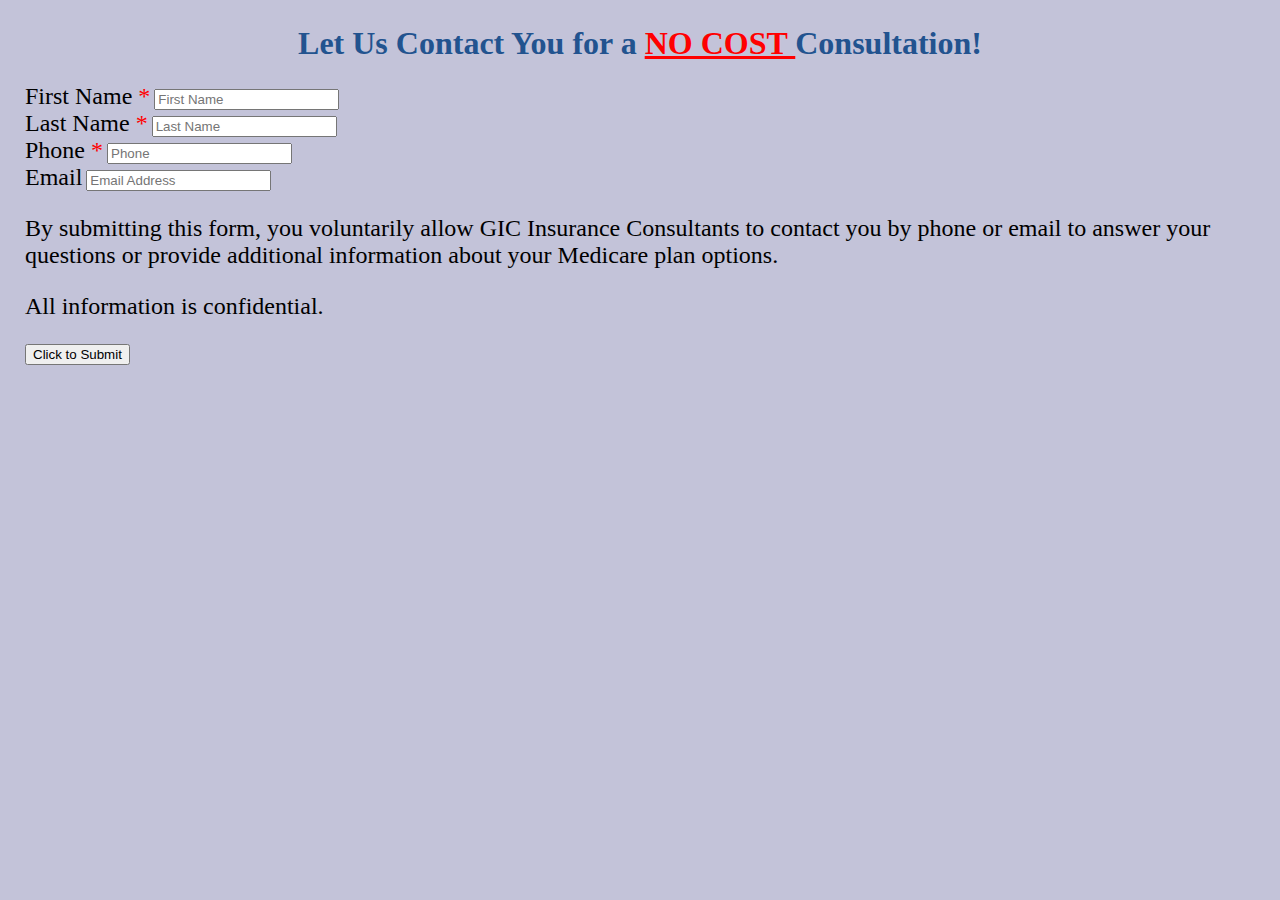
<file: formSubmit.html>
<!DOCTYPE html>
<html lang="en">

	<head>
		<!-- Required meta tags -->
		<meta charset="utf-8" />
		<meta name="viewport" content="width=device-width, initial-scale=1" />

		<!-- Bootstrap CSS -->
		<link href="https://cdn.jsdelivr.net/npm/bootstrap@5.0.0-beta2/dist/css/bootstrap.min.css" rel="stylesheet"
			integrity="sha384-BmbxuPwQa2lc/FVzBcNJ7UAyJxM6wuqIj61tLrc4wSX0szH/Ev+nYRRuWlolflfl"
			crossorigin="anonymous" />

		<title>GIC Insurance Consultants</title>
		<link rel="stylesheet" href="style.css" />
		<link rel="apple-touch-icon" sizes="180x180" href="images/favicon_io (1)/apple-touch-icon.png" />
		<link rel="icon" type="image/png" sizes="32x32" href="images/favicon_io (1)/favicon-32x32.png" />
		<link rel="icon" type="image/png" sizes="16x16" href="images/favicon_io (1)/favicon-16x16.png" />
		<link rel="manifest" href="images/favicon_io (1)/site.webmanifest" />
	</head>

	<body>
		<!-- Contact Form -->
		<div class="container">
			<h1 style="color: rgb(34, 83, 143); text-align: center">
				Let Us Contact You for a
				<span style="color: red; text-decoration: underline">NO COST </span>
				Consultation!
			</h1>
			<form target="_blank" action="https://formsubmit.co/eric.v3355@gmail.com" method="POST"
				class="row g-3 contact border border-primary border-5">
				<div class="form-group">
					<div class="row">
						<div class="col-md-6">
							<label for="First Name" class="form-label">First Name <span
									style="color: red">*</span></label>
							<input type="text" name="First Name" class="form-control" placeholder="First Name"
								required />
						</div>
						<div class="col-md-6">
							<label for="Last Name" class="form-label">Last Name <span
									style="color: red">*</span></label>
							<input type="text" name="Last Name" class="form-control" placeholder="Last Name" required />
						</div>
					</div>

					<div class="row">
						<div class="col-12">
							<label for="phone" class="form-label">Phone <span style="color: red">*</span></label>
							<input type="tel" name="Phone" class="form-control" placeholder="Phone" required />
						</div>
						<div class="col-12">
							<label for="email" class="form-label">Email</label>
							<input type="email" name="Email" class="form-control" placeholder="Email Address"
								required />
						</div>
					</div>
				</div>
				<div class="col-12">
					<p>
						By submitting this form, you voluntarily allow GIC Insurance
						Consultants to contact you by phone or email to answer your
						questions or provide additional information about your Medicare plan
						options.
					</p>
					<p>All information is confidential.</p>
				</div>

				<input type="hidden" name="_next" value="http://127.0.0.1:5500/formSubmit.html" />

				<button type="submit"
					class="btn btn-primary border border-3 border-dark btn-block d-grid gap-2 col-2 mx-auto">
					Click to Submit
				</button>
			</form>
		</div>
	</body>

</html>
</file>
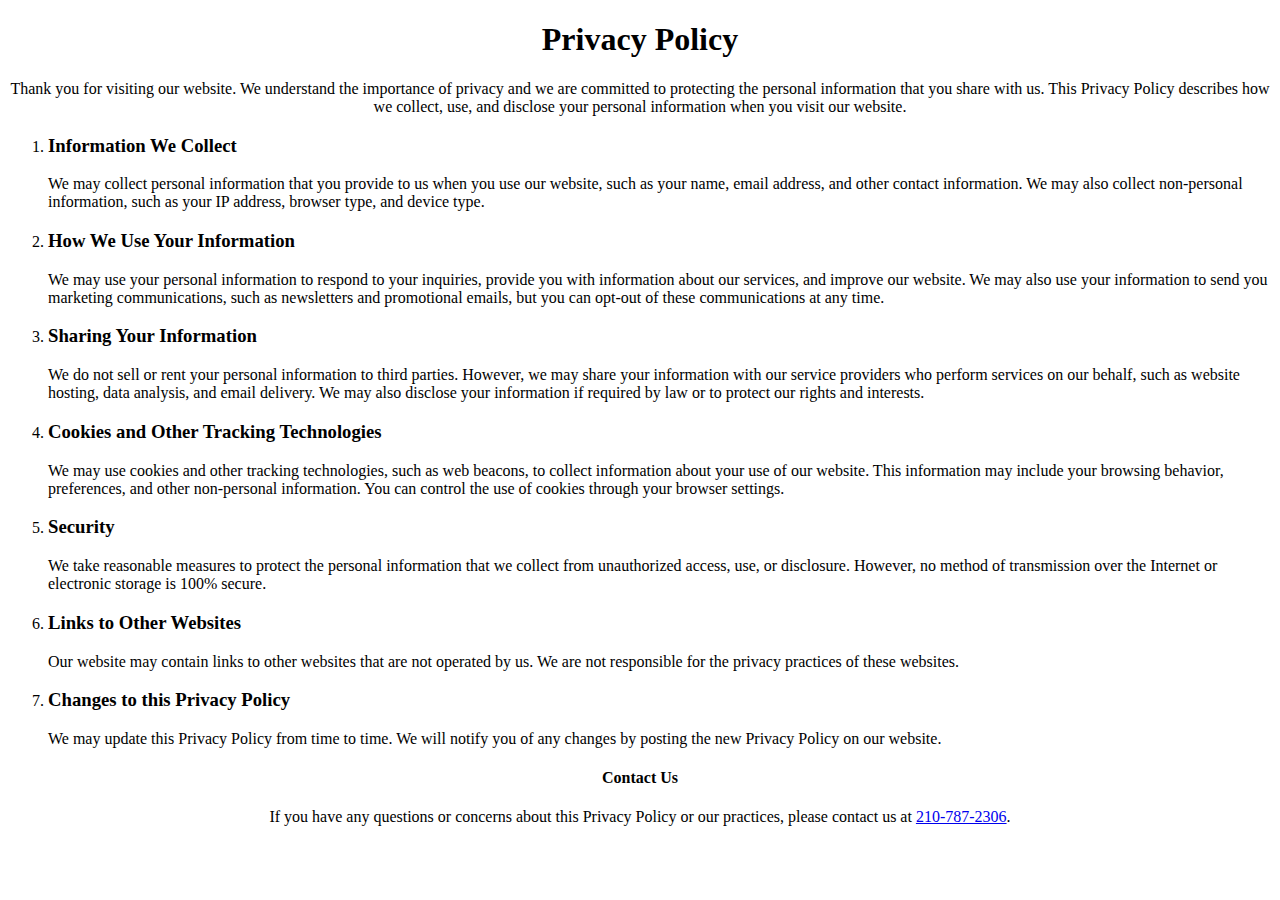
<file: privacyPolicy.html>
<!DOCTYPE html>
<html lang="en">
<head>
		<!-- Required meta tags -->
		<meta charset="utf-8" />
		<meta name="viewport" content="width=device-width, initial-scale=1" />

		<!-- Bootstrap CSS -->
		<link
			href="https://cdn.jsdelivr.net/npm/bootstrap@5.0.0-beta2/dist/css/bootstrap.min.css"
			rel="stylesheet"
			integrity="sha384-BmbxuPwQa2lc/FVzBcNJ7UAyJxM6wuqIj61tLrc4wSX0szH/Ev+nYRRuWlolflfl"
			crossorigin="anonymous"
		/>

		<title>Privacy Policy</title>
		<link rel="stylesheet" href="privacyStyle.css" />
		<link
			rel="apple-touch-icon"
			sizes="180x180"
			href="images/favicon_io (1)/apple-touch-icon.png"
		/>
		<link
			rel="icon"
			type="image/png"
			sizes="32x32"
			href="images/favicon_io (1)/favicon-32x32.png"
		/>
		<link
			rel="icon"
			type="image/png"
			sizes="16x16"
			href="images/favicon_io (1)/favicon-16x16.png"
		/>
		<link rel="manifest" href="images/favicon_io (1)/site.webmanifest" />
</head>
<body>

    <h1>Privacy Policy</h1>

    <p>
         Thank you for visiting our website. We understand the importance of privacy and we are committed to protecting the personal information that you share with us. This Privacy Policy describes how we collect, use, and disclose your personal information when you visit our website.   
    </p>

    <ol>    
        <li>
            <h3>Information We Collect</h3>
            We may collect personal information that you provide to us when you use our website, such as your name, email address, and other contact information. We may also collect non-personal information, such as your IP address, browser type, and device type.
        </li>
        <li>
            <h3>How We Use Your Information</h3>
            We may use your personal information to respond to your inquiries, provide you with information about our services, and improve our website. We may also use your information to send you marketing communications, such as newsletters and promotional emails, but you can opt-out of these communications at any time.
        </li>
        <li>
            <h3>Sharing Your Information</h3>
            We do not sell or rent your personal information to third parties. However, we may share your information with our service providers who perform services on our behalf, such as website hosting, data analysis, and email delivery. We may also disclose your information if required by law or to protect our rights and interests.
        </li>
        <li>
            <h3>Cookies and Other Tracking Technologies</h3>
            We may use cookies and other tracking technologies, such as web beacons, to collect information about your use of our website. This information may include your browsing behavior, preferences, and other non-personal information. You can control the use of cookies through your browser settings.
        </li>
        <li>
            <h3>Security</h3>
            We take reasonable measures to protect the personal information that we collect from unauthorized access, use, or disclosure. However, no method of transmission over the Internet or electronic storage is 100% secure.
        </li>
        <li>
            <h3>Links to Other Websites</h3>
            Our website may contain links to other websites that are not operated by us. We are not responsible for the privacy practices of these websites.
        </li>
        <li>
            <h3>Changes to this Privacy Policy</h3>
            We may update this Privacy Policy from time to time. We will notify you of any changes by posting the new Privacy Policy on our website.
        </li>
    </ol>

    <h4>Contact Us</h4>

    <p>If you have any questions or concerns about this Privacy Policy or our practices, please contact us at <a href="tel:2107872306"> 210-787-2306</a>.
    </p>

</body>
</html>
</file>
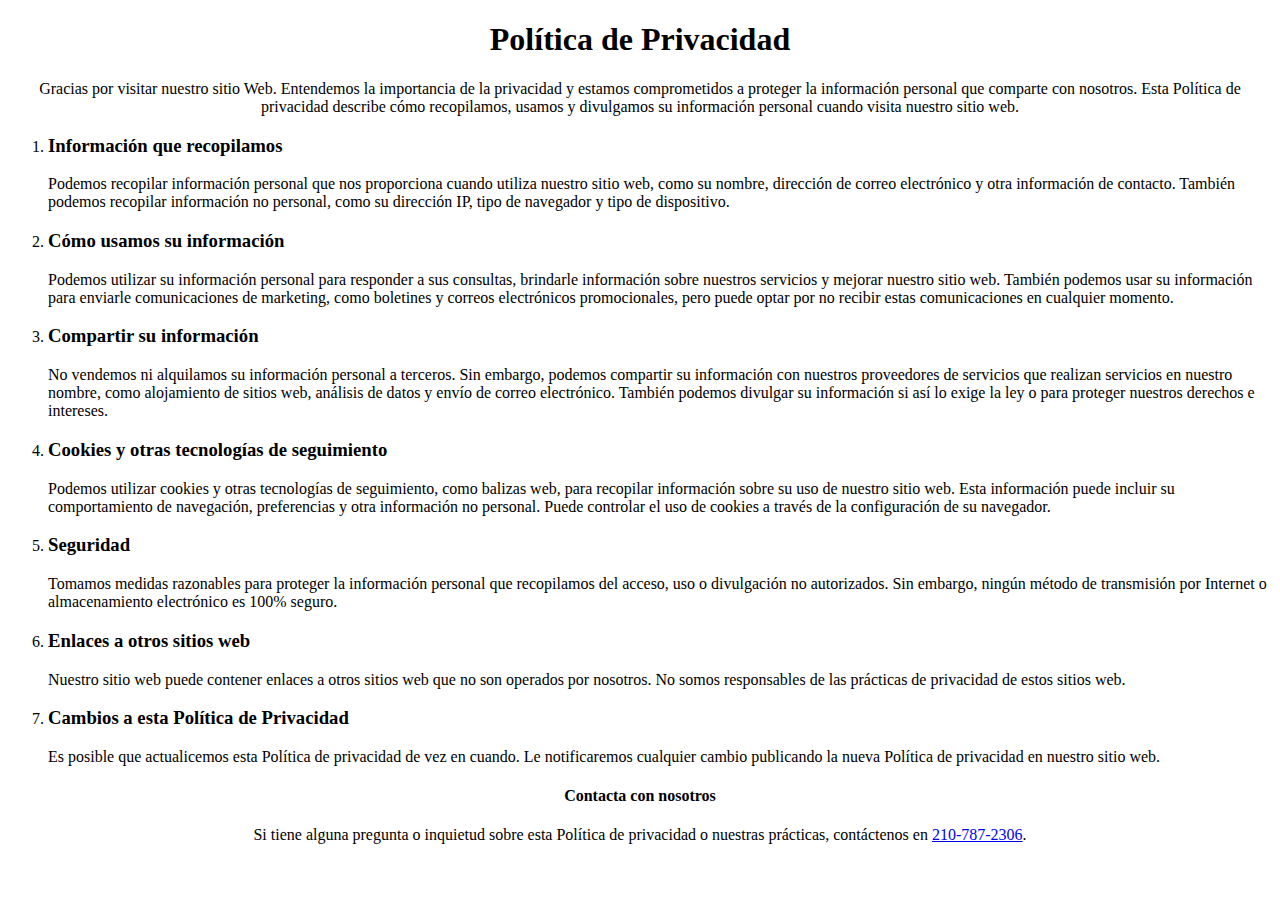
<file: spanishPrivacyPolicy.html>
<!DOCTYPE html>
<html lang="en">
<head>
		<!-- Required meta tags -->
		<meta charset="utf-8" />
		<meta name="viewport" content="width=device-width, initial-scale=1" />

		<!-- Bootstrap CSS -->
		<link
			href="https://cdn.jsdelivr.net/npm/bootstrap@5.0.0-beta2/dist/css/bootstrap.min.css"
			rel="stylesheet"
			integrity="sha384-BmbxuPwQa2lc/FVzBcNJ7UAyJxM6wuqIj61tLrc4wSX0szH/Ev+nYRRuWlolflfl"
			crossorigin="anonymous"
		/>

		<title>Política de Privacidad</title>
		<link rel="stylesheet" href="privacyStyle.css" />
		<link
			rel="apple-touch-icon"
			sizes="180x180"
			href="images/favicon_io (1)/apple-touch-icon.png"
		/>
		<link
			rel="icon"
			type="image/png"
			sizes="32x32"
			href="images/favicon_io (1)/favicon-32x32.png"
		/>
		<link
			rel="icon"
			type="image/png"
			sizes="16x16"
			href="images/favicon_io (1)/favicon-16x16.png"
		/>
		<link rel="manifest" href="images/favicon_io (1)/site.webmanifest" />
</head>
<body>

    <h1>Política de Privacidad</h1>

    <p>
        Gracias por visitar nuestro sitio Web. Entendemos la importancia de la privacidad y estamos comprometidos a proteger la información personal que comparte con nosotros. Esta Política de privacidad describe cómo recopilamos, usamos y divulgamos su información personal cuando visita nuestro sitio web.   
    </p>

    <ol>    
        <li>
            <h3>Información que recopilamos</h3>
            Podemos recopilar información personal que nos proporciona cuando utiliza nuestro sitio web, como su nombre, dirección de correo electrónico y otra información de contacto. También podemos recopilar información no personal, como su dirección IP, tipo de navegador y tipo de dispositivo.
        </li>
        <li>
            <h3>Cómo usamos su información</h3>
            Podemos utilizar su información personal para responder a sus consultas, brindarle información sobre nuestros servicios y mejorar nuestro sitio web. También podemos usar su información para enviarle comunicaciones de marketing, como boletines y correos electrónicos promocionales, pero puede optar por no recibir estas comunicaciones en cualquier momento.
        </li>
        <li>
            <h3>Compartir su información</h3>
            No vendemos ni alquilamos su información personal a terceros. Sin embargo, podemos compartir su información con nuestros proveedores de servicios que realizan servicios en nuestro nombre, como alojamiento de sitios web, análisis de datos y envío de correo electrónico. También podemos divulgar su información si así lo exige la ley o para proteger nuestros derechos e intereses.
        </li>
        <li>
            <h3>Cookies y otras tecnologías de seguimiento</h3>
            Podemos utilizar cookies y otras tecnologías de seguimiento, como balizas web, para recopilar información sobre su uso de nuestro sitio web. Esta información puede incluir su comportamiento de navegación, preferencias y otra información no personal. Puede controlar el uso de cookies a través de la configuración de su navegador.
        </li>
        <li>
            <h3>Seguridad</h3>
            Tomamos medidas razonables para proteger la información personal que recopilamos del acceso, uso o divulgación no autorizados. Sin embargo, ningún método de transmisión por Internet o almacenamiento electrónico es 100% seguro.
        </li>
        <li>
            <h3>Enlaces a otros sitios web</h3>
            Nuestro sitio web puede contener enlaces a otros sitios web que no son operados por nosotros. No somos responsables de las prácticas de privacidad de estos sitios web.
        </li>
        <li>
            <h3>Cambios a esta Política de Privacidad</h3>
            Es posible que actualicemos esta Política de privacidad de vez en cuando. Le notificaremos cualquier cambio publicando la nueva Política de privacidad en nuestro sitio web.
        </li>
    </ol>

    <h4>Contacta con nosotros</h4>
    
    <p>Si tiene alguna pregunta o inquietud sobre esta Política de privacidad o nuestras prácticas, contáctenos en <a href="tel:2107872306"> 210-787-2306</a>.
    </p>

</body>
</html>
</file>
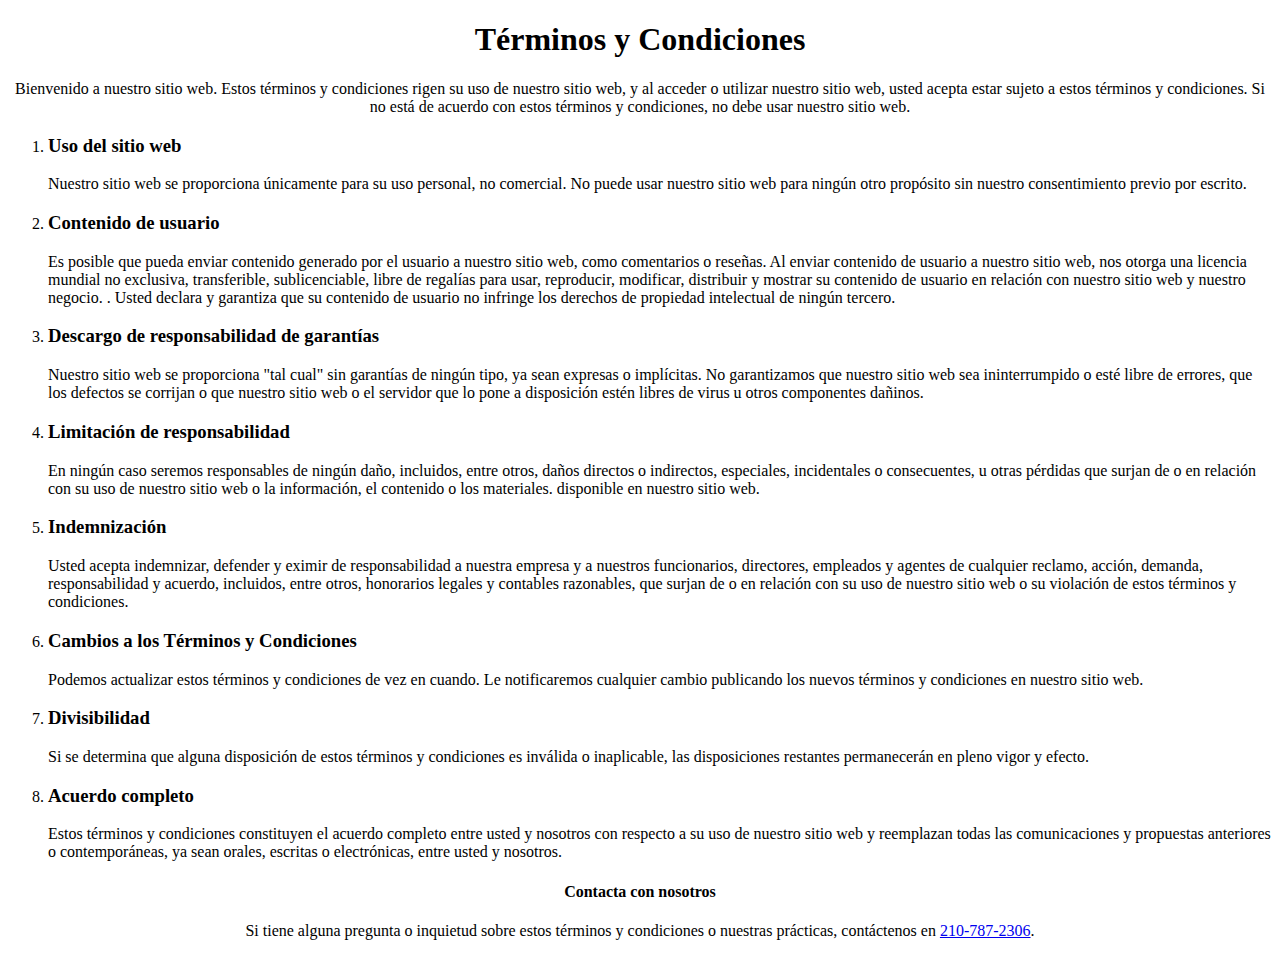
<file: spanishTermsAndConditions.html>
<!DOCTYPE html>
<html lang="en">
<head>
		<!-- Required meta tags -->
		<meta charset="utf-8" />
		<meta name="viewport" content="width=device-width, initial-scale=1" />

		<!-- Bootstrap CSS -->
		<link
			href="https://cdn.jsdelivr.net/npm/bootstrap@5.0.0-beta2/dist/css/bootstrap.min.css"
			rel="stylesheet"
			integrity="sha384-BmbxuPwQa2lc/FVzBcNJ7UAyJxM6wuqIj61tLrc4wSX0szH/Ev+nYRRuWlolflfl"
			crossorigin="anonymous"
		/>

		<title>Términos y Condiciones</title>
		<link rel="stylesheet" href="privacyStyle.css" />
		<link
			rel="apple-touch-icon"
			sizes="180x180"
			href="images/favicon_io (1)/apple-touch-icon.png"
		/>
		<link
			rel="icon"
			type="image/png"
			sizes="32x32"
			href="images/favicon_io (1)/favicon-32x32.png"
		/>
		<link
			rel="icon"
			type="image/png"
			sizes="16x16"
			href="images/favicon_io (1)/favicon-16x16.png"
		/>
		<link rel="manifest" href="images/favicon_io (1)/site.webmanifest" />
</head>
<body>

    <h1>Términos y Condiciones</h1>

    <p>
        Bienvenido a nuestro sitio web. Estos términos y condiciones rigen su uso de nuestro sitio web, y al acceder o utilizar nuestro sitio web, usted acepta estar sujeto a estos términos y condiciones. Si no está de acuerdo con estos términos y condiciones, no debe usar nuestro sitio web. 
    </p>

    <ol>    
        <li>
            <h3>Uso del sitio web</h3>
            Nuestro sitio web se proporciona únicamente para su uso personal, no comercial. No puede usar nuestro sitio web para ningún otro propósito sin nuestro consentimiento previo por escrito.
        </li>
        <li>
            <h3>Contenido de usuario</h3>
            Es posible que pueda enviar contenido generado por el usuario a nuestro sitio web, como comentarios o reseñas. Al enviar contenido de usuario a nuestro sitio web, nos otorga una licencia mundial no exclusiva, transferible, sublicenciable, libre de regalías para usar, reproducir, modificar, distribuir y mostrar su contenido de usuario en relación con nuestro sitio web y nuestro negocio. . Usted declara y garantiza que su contenido de usuario no infringe los derechos de propiedad intelectual de ningún tercero.
        </li>
        <li>
            <h3>Descargo de responsabilidad de garantías</h3>
            Nuestro sitio web se proporciona "tal cual" sin garantías de ningún tipo, ya sean expresas o implícitas. No garantizamos que nuestro sitio web sea ininterrumpido o esté libre de errores, que los defectos se corrijan o que nuestro sitio web o el servidor que lo pone a disposición estén libres de virus u otros componentes dañinos.
        </li>
        <li>
            <h3>Limitación de responsabilidad</h3>
            En ningún caso seremos responsables de ningún daño, incluidos, entre otros, daños directos o indirectos, especiales, incidentales o consecuentes, u otras pérdidas que surjan de o en relación con su uso de nuestro sitio web o la información, el contenido o los materiales. disponible en nuestro sitio web.
        </li>
        <li>
            <h3>Indemnización</h3>
            Usted acepta indemnizar, defender y eximir de responsabilidad a nuestra empresa y a nuestros funcionarios, directores, empleados y agentes de cualquier reclamo, acción, demanda, responsabilidad y acuerdo, incluidos, entre otros, honorarios legales y contables razonables, que surjan de o en relación con su uso de nuestro sitio web o su violación de estos términos y condiciones.
        </li>
        <li>
            <h3>Cambios a los Términos y Condiciones</h3>
            Podemos actualizar estos términos y condiciones de vez en cuando. Le notificaremos cualquier cambio publicando los nuevos términos y condiciones en nuestro sitio web.
        </li>
        <li>
            <h3>Divisibilidad</h3>
            Si se determina que alguna disposición de estos términos y condiciones es inválida o inaplicable, las disposiciones restantes permanecerán en pleno vigor y efecto.
        </li>
        <li>
            <h3>Acuerdo completo</h3>
            Estos términos y condiciones constituyen el acuerdo completo entre usted y nosotros con respecto a su uso de nuestro sitio web y reemplazan todas las comunicaciones y propuestas anteriores o contemporáneas, ya sean orales, escritas o electrónicas, entre usted y nosotros.
        </li>
    </ol>

    <h4>Contacta con nosotros</h4>

    <p>Si tiene alguna pregunta o inquietud sobre estos términos y condiciones o nuestras prácticas, contáctenos en <a href="tel:2107872306"> 210-787-2306</a>.
    </p>

</body>
</html>
</file>
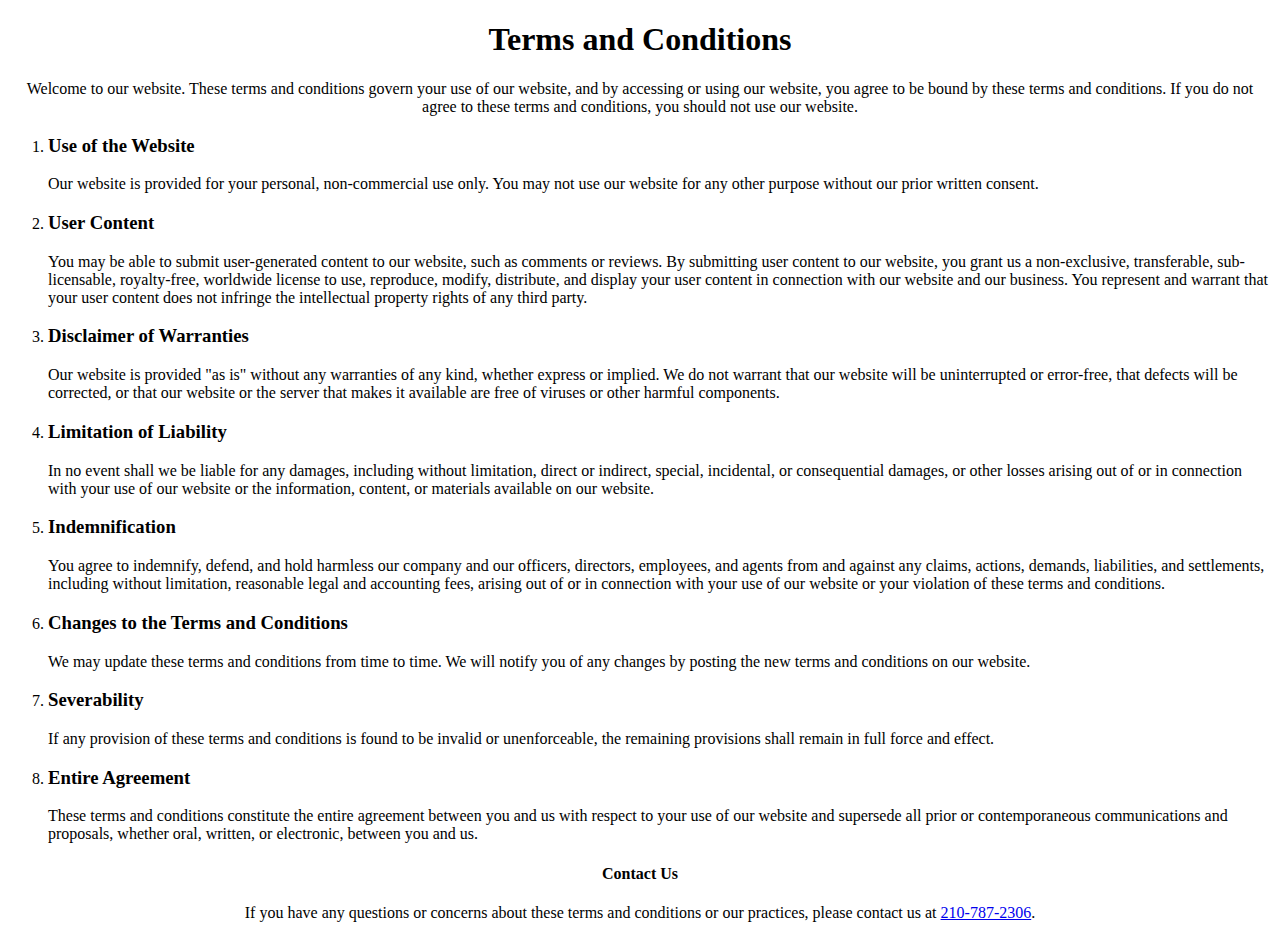
<file: termsAndConditions.html>
<!DOCTYPE html>
<html lang="en">
<head>
		<!-- Required meta tags -->
		<meta charset="utf-8" />
		<meta name="viewport" content="width=device-width, initial-scale=1" />

		<!-- Bootstrap CSS -->
		<link
			href="https://cdn.jsdelivr.net/npm/bootstrap@5.0.0-beta2/dist/css/bootstrap.min.css"
			rel="stylesheet"
			integrity="sha384-BmbxuPwQa2lc/FVzBcNJ7UAyJxM6wuqIj61tLrc4wSX0szH/Ev+nYRRuWlolflfl"
			crossorigin="anonymous"
		/>

		<title>Terms and Conditions</title>
		<link rel="stylesheet" href="privacyStyle.css" />
		<link
			rel="apple-touch-icon"
			sizes="180x180"
			href="images/favicon_io (1)/apple-touch-icon.png"
		/>
		<link
			rel="icon"
			type="image/png"
			sizes="32x32"
			href="images/favicon_io (1)/favicon-32x32.png"
		/>
		<link
			rel="icon"
			type="image/png"
			sizes="16x16"
			href="images/favicon_io (1)/favicon-16x16.png"
		/>
		<link rel="manifest" href="images/favicon_io (1)/site.webmanifest" />
</head>
<body>

    <h1>Terms and Conditions</h1>

    <p>
        Welcome to our website. These terms and conditions govern your use of our website, and by accessing or using our website, you agree to be bound by these terms and conditions. If you do not agree to these terms and conditions, you should not use our website.   
    </p>

    <ol>    
        <li>
            <h3>Use of the Website</h3>
            Our website is provided for your personal, non-commercial use only. You may not use our website for any other purpose without our prior written consent.
        </li>
        <li>
            <h3>User Content</h3>
            You may be able to submit user-generated content to our website, such as comments or reviews. By submitting user content to our website, you grant us a non-exclusive, transferable, sub-licensable, royalty-free, worldwide license to use, reproduce, modify, distribute, and display your user content in connection with our website and our business. You represent and warrant that your user content does not infringe the intellectual property rights of any third party.
        </li>
        <li>
            <h3>Disclaimer of Warranties</h3>
            Our website is provided "as is" without any warranties of any kind, whether express or implied. We do not warrant that our website will be uninterrupted or error-free, that defects will be corrected, or that our website or the server that makes it available are free of viruses or other harmful components.
        </li>
        <li>
            <h3>Limitation of Liability</h3>
            In no event shall we be liable for any damages, including without limitation, direct or indirect, special, incidental, or consequential damages, or other losses arising out of or in connection with your use of our website or the information, content, or materials available on our website.
        </li>
        <li>
            <h3>Indemnification</h3>
            You agree to indemnify, defend, and hold harmless our company and our officers, directors, employees, and agents from and against any claims, actions, demands, liabilities, and settlements, including without limitation, reasonable legal and accounting fees, arising out of or in connection with your use of our website or your violation of these terms and conditions.
        </li>
        <li>
            <h3>Changes to the Terms and Conditions</h3>
            We may update these terms and conditions from time to time. We will notify you of any changes by posting the new terms and conditions on our website.
        </li>
        <li>
            <h3>Severability</h3>
            If any provision of these terms and conditions is found to be invalid or unenforceable, the remaining provisions shall remain in full force and effect.
        </li>
        <li>
            <h3>Entire Agreement</h3>
            These terms and conditions constitute the entire agreement between you and us with respect to your use of our website and supersede all prior or contemporaneous communications and proposals, whether oral, written, or electronic, between you and us.
        </li>
    </ol>

    <h4>Contact Us</h4>

    <p>If you have any questions or concerns about these terms and conditions or our practices, please contact us at <a href="tel:2107872306"> 210-787-2306</a>.
    </p>

</body>
</html>
</file>
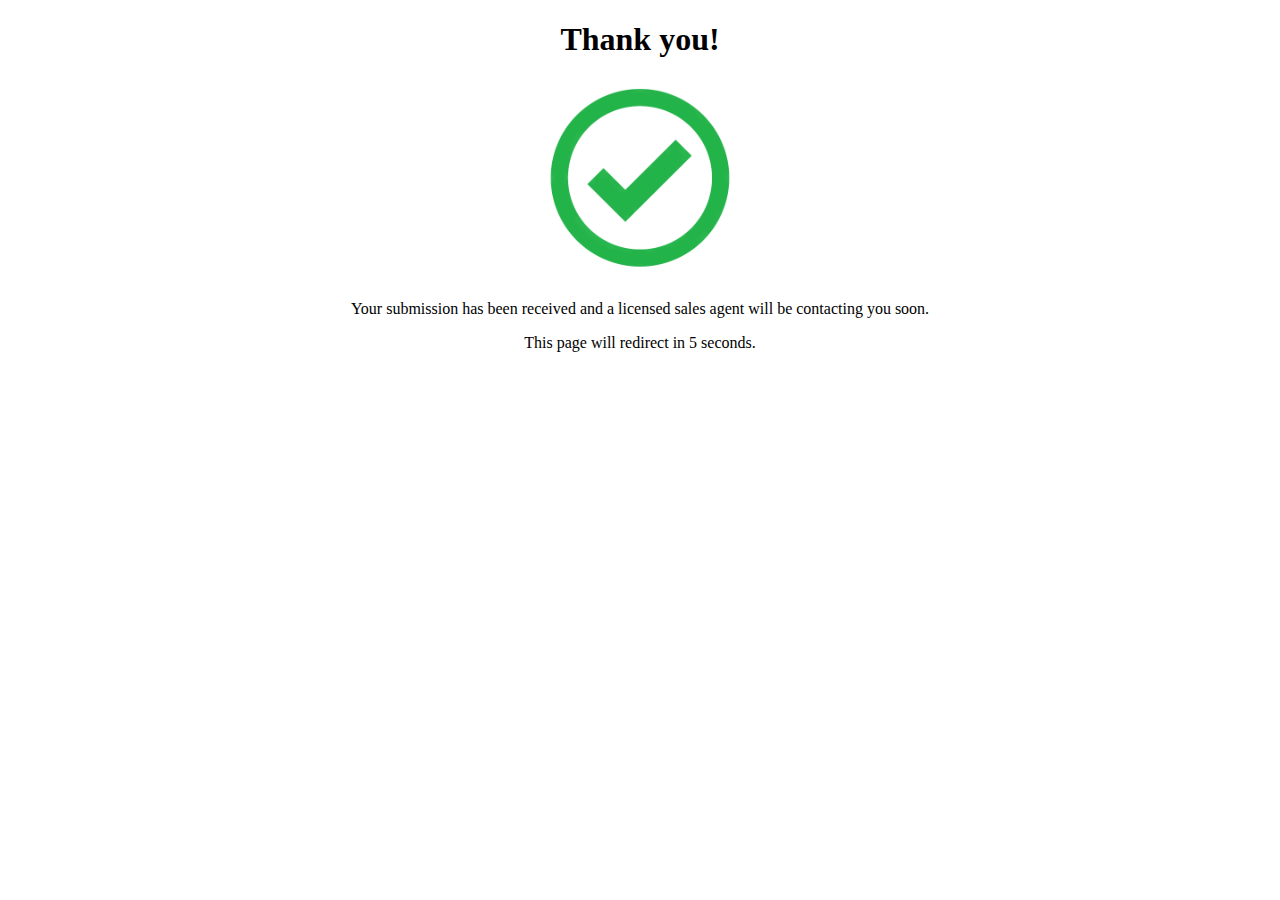
<file: thankYou.html>
<!DOCTYPE html>
<html lang="en">
<head>
    <meta charset="UTF-8">
    <meta http-equiv="X-UA-Compatible" content="IE=edge">
    <meta name="viewport" content="width=device-width, initial-scale=1.0">
    <title>Thank You</title>
    <link
    rel="apple-touch-icon"
    sizes="180x180"
    href="images/favicon_gic/apple-touch-icon.png"
/>
<link
    rel="icon"
    type="image/png"
    sizes="32x32"
    href="images/favicon_gic/favicon-32x32.png"
/>
<link
    rel="icon"
    type="image/png"
    sizes="16x16"
    href="images/favicon_gic/favicon-16x16.png"
/>
<link rel="manifest" href="images/favicon_gic/site.webmanifest" />
</head>
<body>
    <div style="text-align:center;">
        <h1>Thank you!</h1>
        <img src="images/122-1226306_circle-green-check-png-green-check-in-circle.png" alt="" style="height: 200px;">
        <p>Your submission has been received and a licensed sales agent will be contacting you soon.</p>
        <p>This page will redirect in <span id="timer">5</span> seconds.</p>
        <!-- <p>This page will redirect in <span>5 </span>seconds.</p> -->
    </div>
        
    <script type="text/javascript">
        var count = 5;
        var redirect = "index.html";
        function countDown() {
        if(count >= 0){
        document.getElementById("timer").innerHTML = count--;
        setTimeout("countDown()", 1000);
        }else{
        window.location.href = redirect;
        }
        }
        //countDown(); below starts countDown() function
        //countDown();
    </script>
</body>
</html>
</file>
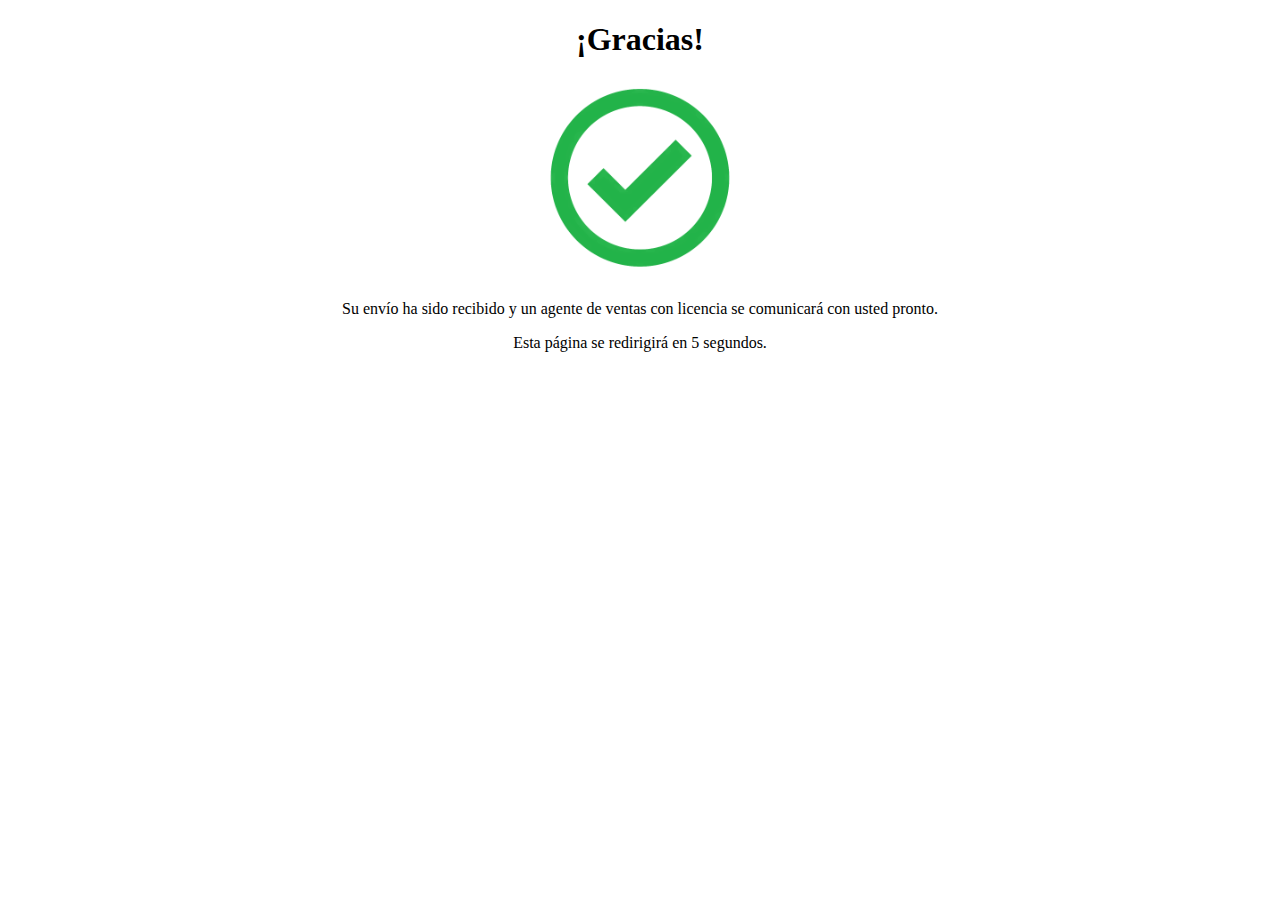
<file: thankYouSpanish.html>
<!DOCTYPE html>
<html lang="en">
<head>
    <meta charset="UTF-8">
    <meta http-equiv="X-UA-Compatible" content="IE=edge">
    <meta name="viewport" content="width=device-width, initial-scale=1.0">
    <title>¡Gracias!</title>
    <link
    rel="apple-touch-icon"
    sizes="180x180"
    href="images/favicon_gic/apple-touch-icon.png"
/>
<link
    rel="icon"
    type="image/png"
    sizes="32x32"
    href="images/favicon_gic/favicon-32x32.png"
/>
<link
    rel="icon"
    type="image/png"
    sizes="16x16"
    href="images/favicon_gic/favicon-16x16.png"
/>
<link rel="manifest" href="images/favicon_gic/site.webmanifest" />

</head>
<body>

    <div style="text-align:center;">
        <h1>¡Gracias!</h1>
        <img src="images/122-1226306_circle-green-check-png-green-check-in-circle.png" alt="" style="height: 200px;">
        <p>Su envío ha sido recibido y un agente de ventas con licencia se comunicará con usted pronto.</p>
        <p>Esta página se redirigirá en <span id="timer">5</span> segundos.</p>
        <!-- <p>This page will redirect in <span>5 </span>seconds.</p> -->
    </div>
        
    <script type="text/javascript">
        var count = 5;
        var redirect = "spanishIndex.html";
        function countDown() {
        if(count >= 0){
        document.getElementById("timer").innerHTML = count--;
        setTimeout("countDown()", 1000);
        }else{
        window.location.href = redirect;
        }
        }
        //countDown(); below starts countDown() function
        //countDown();
    </script>

</body>
</html>
</file>
<file: style.css>
html {
    width: fit-content;
}

body
{
  margin-top: 25px;
  margin-left: 25px;
  margin-right: 25px;
  background-color: rgb(195, 195, 217)
}

.title h4 a{
    color: red;
    text-decoration: none;
}

.title h4{
    color: red;
}

.title img {
    height: 250px;
    width: 350px;
}

.nav {
    background-color: rgb(39, 99, 146);
}

.nav a {
    text-decoration: none;
    color: white;
}

.know {
    background-color:  rgb(39, 99, 146);
    color: white;
}

.cost {
    text-align: center;
}

.cost span {
    color: red;
    text-decoration: underline;
}

.presentation h4 {
    color: rgb(39, 99, 146);
    text-align: center;
}

.contactUs {
    text-align: center;
    color: white;
    background-color: red;
}

.contactUs a {
    text-decoration: none;
    color: white;
}

.basics h1 {
    color: rgb(34, 83, 143);
}

.parts h1 {
    color: rgb(34, 83, 143);
}

.parts img {
    height: auto;
}

.presentation iframe
 {
    display: block;
    margin-left: auto;
    margin-right: auto;
    width: 75%;
}

.prescription h1 {
    text-align: center;
    color: rgb(39, 99, 146);
}

.prescription img {
    height: auto;
}

.costs h1 {
    color: rgb(34, 83, 143);
    background-color: white;
}

.costs {
    width: 75%;
    margin: auto;
}

.advantage h1 {
    color: rgb(34, 83, 143);
    background-color: white;
}

.advantage {
    width: 75%;
    margin: auto;
}

.help h1 {
    color: rgb(34, 83, 143);
}

.help h4 a{
    color: red;
    text-decoration: none;
}

.are h1 {
    color: rgb(34, 83, 143);
}

.are li {
    list-style-type: none;
    position: relative;
    padding-left: 15px;
}

.are li:before {
    content: "\25BA \0020";
    font-size: 6px;
    position: absolute;
    top: 5px;
    left: -10px;
}

.contact {
    margin: auto;
}

.btn {
    margin-bottom: 20px;
}

.whoIs h1 {
    color: rgb(34, 83, 143);
}

.meetOurTeam h1 {
    color: rgb(34, 83, 143);
}

.testimonials h1 {
    color: rgb(34, 83, 143);
}

.bottom h5 {
    text-align: center;
}

.community h1 {
    color: rgb(34, 83, 143);
    text-align: center;
}

.community2 img {
    max-width: 100%;
    height: auto;
  
}

.community1 img {
    max-width: 100%;
    height: auto;
  
}

.community3 img {
    max-width: 100%;
    height: auto;
  
}

.community4 img {
    max-width: 100%;
    height: auto;
  
}

.community5 img {
    max-width: 100%;
    height: auto;
  
}

.join h1 {
    color: rgb(34, 83, 143);
}

.mission h1 {
    color: rgb(34, 83, 143);
}

.fb h1 {
    color: rgb(34, 83, 143);
}

li  {
    font-size: x-large;
}

p   {
    font-size: x-large;
}

label   {
    font-size: x-large;
}

hr  {
    color: rgb(34, 83, 143);  
}

.disclaimer p{
    text-align: center;
    font-size: small;
}
</file>
<file: privacyStyle.css>
h1{
    text-align: center;
}

p{
    text-align: center;
}

h4{
    text-align: center;
}

li {
    margin-top: 1em;
}
</file>
